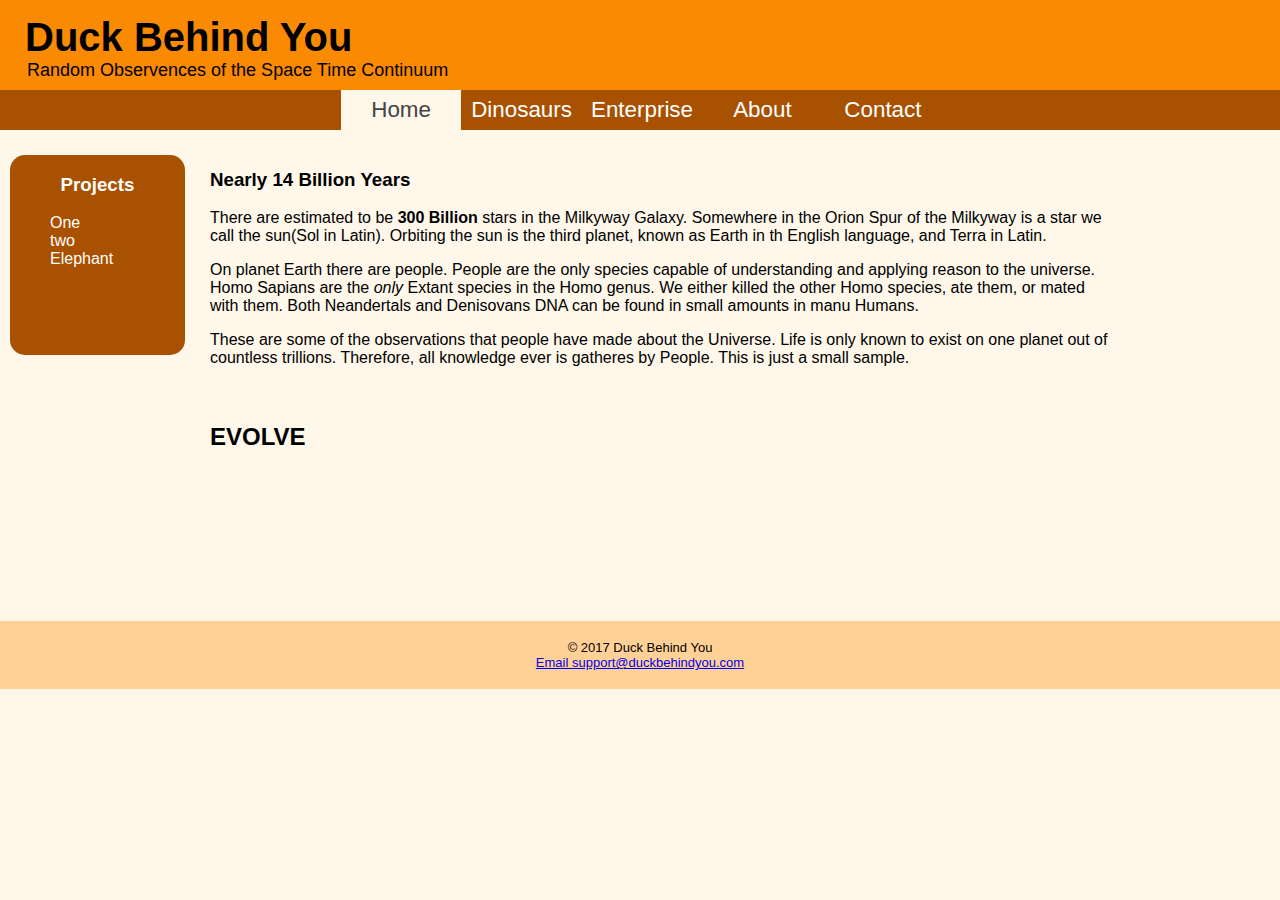
<file: index.html>
<!DOCTYPE html>
<html>
    <head>
        <meta charset="utf-8">
        <title>Duck Testing</title>
        <link rel="stylesheet" type="text/css" href="main.css">
    </head>

<body>
  <header>
    <div>
      <h1 id="logo">Duck Behind You <br> <p id="subLogo">Random Observences of the Space Time Continuum</p></h1>
    </div>
    <div class="nav">
      <ul>
        <li><a class="active", href="index.html">Home</a></li>
        <li><a href="dino.html">Dinosaurs</a></li>
        <li><a href="enterprise.html">Enterprise</a></li>
        <li><a href="about.html">About</a></li>
        <li><a href="contact.html">Contact</a></li>
      </ul>
    </div>
  </header>

  <aside class="links">
    <div>
      <h3 style="text-align:center">Projects</h3>
    </div>
    <ul style="list-style: none;">
      <li>One</li>
      <li>two</li>
      <li>Elephant</li>
    </ul>
  </aside>

  <div class="center">
  <h3>Nearly 14 Billion Years</h3>
  <p>There are estimated to be <strong>300 Billion</strong> stars in the Milkyway Galaxy. Somewhere in the Orion Spur of the Milkyway is a star we call the sun(Sol in Latin).
    Orbiting the sun is the third planet, known as Earth in th English language, and Terra in Latin.</p>
  <p>On planet Earth there are people. People are the only species capable of understanding and applying reason to the universe. Homo Sapians are the <em>only</em> Extant species in the Homo genus.
    We either killed the other Homo species, ate them, or mated with them. Both Neandertals and Denisovans DNA can be found in small amounts in manu Humans. </p>
  <p>These are some of the observations that people have made about the Universe. Life is only known to exist on one planet out of countless trillions. Therefore, all knowledge ever is gatheres by People. This is just a small sample.</p>
  </div>
  <h2 style="padding-bottom:150px">EVOLVE</h2>

  <div class="footer">
  <p style="text-align:center">
    © 2017 Duck Behind You <br> <a href="mailto:support@duckbehindyou.com">Email support@duckbehindyou.com</a>

      </p>
  </div>

</body>

</html>
</file>
<file: main.css>
body {
  margin: 0;
  padding: 0;
  background: #fef7ea;
  font-family: sans-serif;
  height: 100%;
  padding-bottom: 25px;
  position: center;
}

#logo {
  margin: 0;
  padding: 0;
  padding-left: 25px;
  padding-top: 15px;
  height: 75px;
  font-size: 40px;
  background: #fa8a01;

}

#subLogo {
  margin: 0;
  padding: 0;
  font-size: 18px;
  padding-left: 2px;
  font-weight: lighter;
}

.nav ul {
  list-style: none;
  background-color: #a85100;
  text-align: center;
  padding: 0;
  margin: 0;
}
.nav li {
  font-family: sans-serif;
  font-size: 1.2em;
  line-height: 40px;
  height: 40px;
  border-bottom: 1px solid #888;
}

.nav a {
  text-decoration: none;
  color: #fff;
  display: block;
  transition: .3s background-color;
}

.nav a:hover {
  background-color: #4e3e2e;
}

.nav a.active {
  background-color: #fef7ea;
  color: #444;
  cursor: default;
}

@media screen and (min-width: 600px) {
  .nav li {
    width: 120px;
    border-bottom: none;
    height: 40px;
    line-height: 40px;
    font-size: 1.4em;
  }

  /* Option 1 - Display Inline */
  .nav li {
    display: inline-block;
    margin-right: -4px;
  }

  .center {
    padding: 20px;
    position: center;
    max-width: 85%;
    align-self: center;
  }

.links {
  float: left;
  background-color: #a85100;
  color: #fff;
  width: 175px;
  height: 100%;
  min-height: 200px;
  margin: 10px;
  margin-top: 25px;
  margin-right: 25px;
  -moz-border-radius: 15px;
  border-radius: 15px;
  margin-bottom: 200px;
}

  #moon {
    width: 400px;
    float: left;
    margin-top: 25px;
    margin-right: 25px;
    margin-bottom: 25px;
    padding-left: 50px;
}

  #duck-links {
      float: right;
      width: 20%;
      margin-left: 30px;
  }

  .footer {
      background-color: #ffd196;
      padding: 6px;
      clear: both;
      font-size: small;
      margin-bottom: 0;
  }

  /* Options 2 - Float
  .nav li {
    float: left;
  }
  .nav ul {
    overflow: auto;
    width: 600px;
    margin: 0 auto;
  }
  .nav {
    background-color: #444;
  }
  */
</file>
